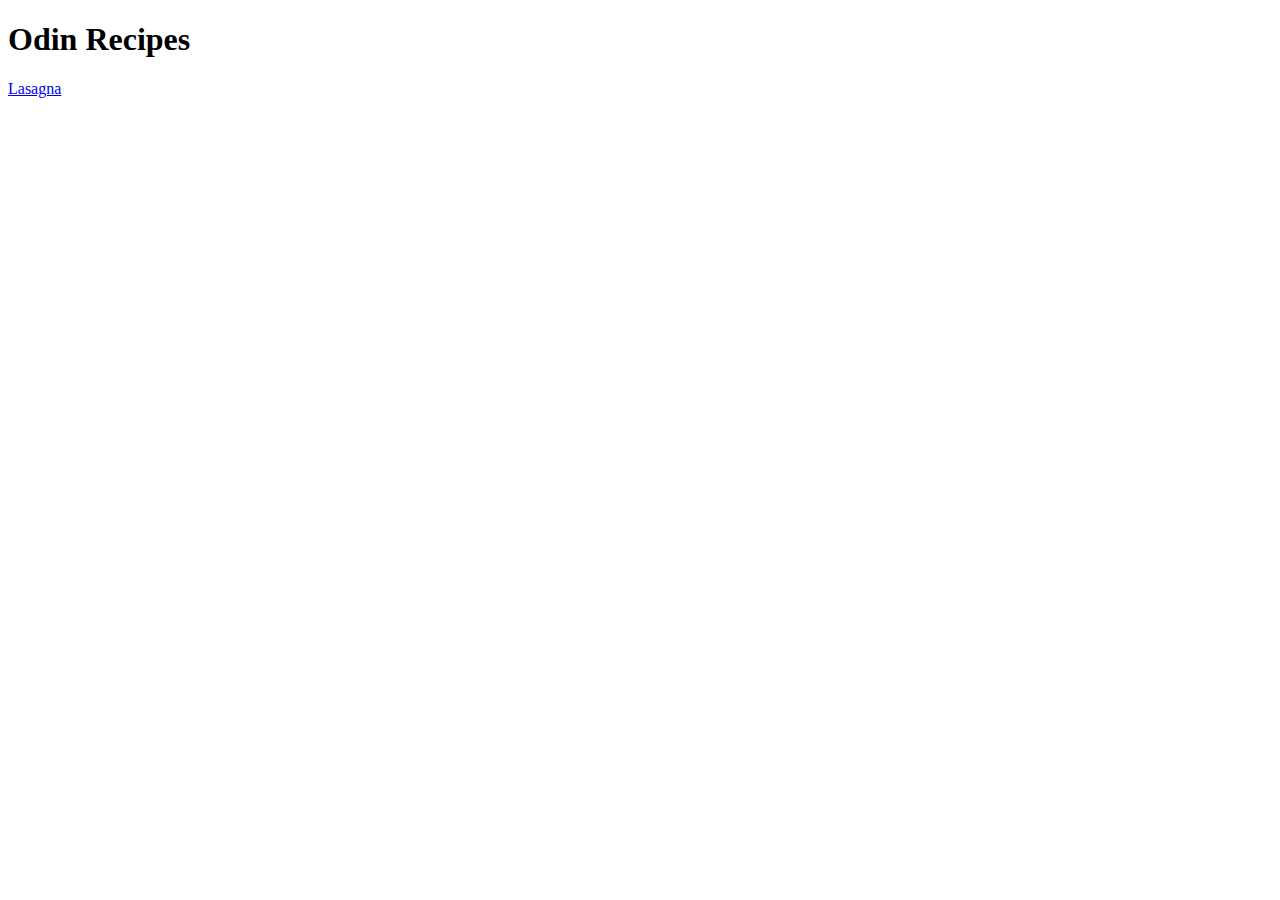
<file: index.html>
<!DOCTYPE html>
<html lang="en">
<head>
    <meta charset="UTF-8">
    <meta name="viewport" content="width=device-width, initial-scale=1.0">
    <title>Shakils recipes</title>
</head>
<body>
    <h1>Odin Recipes</h1>
    <a href="recipes/lasagna.html">Lasagna</a>
</body>
</html>
</file>
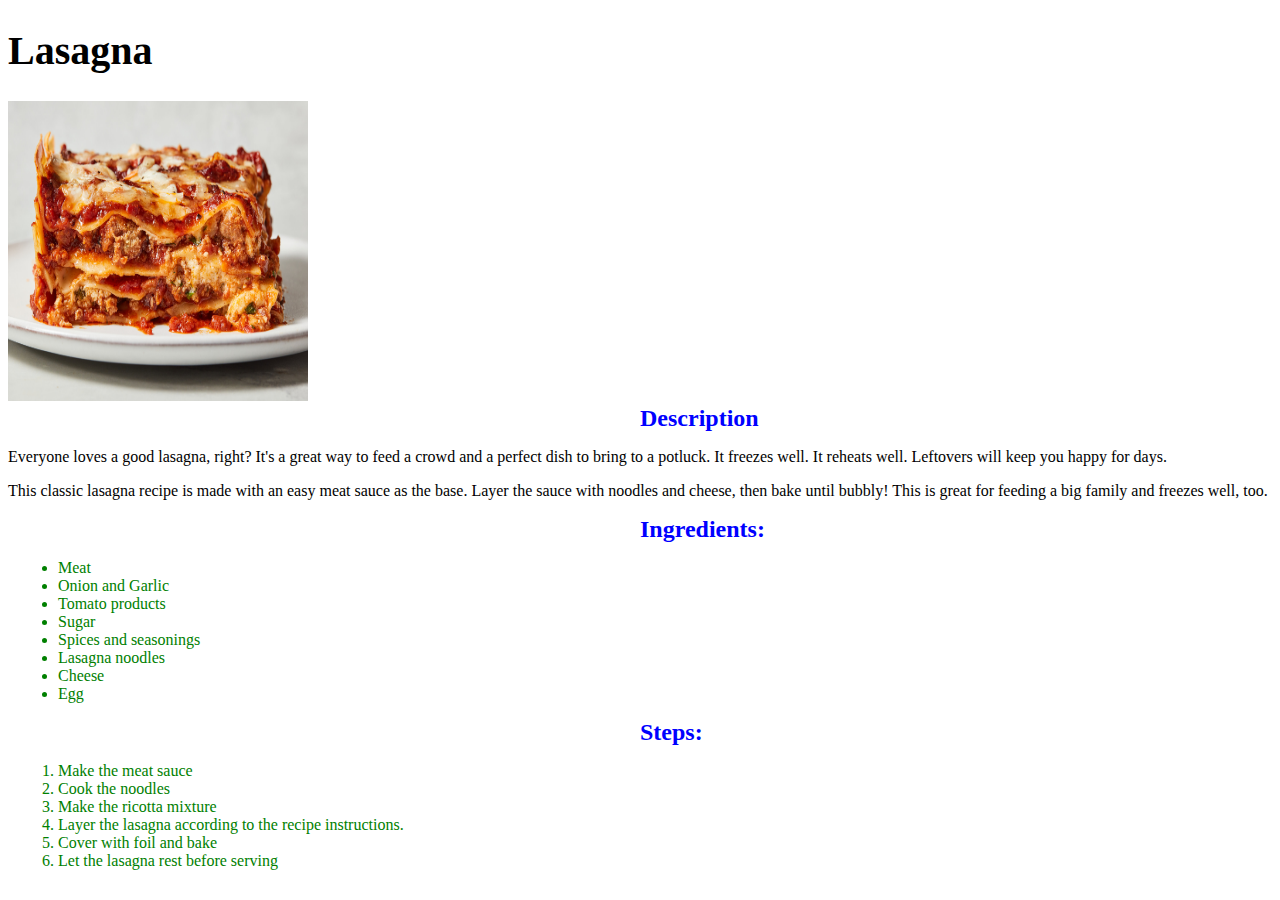
<file: recipes/lasagna.html>
<!DOCTYPE html>
<html lang="en">
<head>
    <meta charset="UTF-8">
    <meta name="viewport" content="width=device-width, initial-scale=1.0">
    <title>Favourite foods</title>
    <link rel="stylesheet" href="../styles.css">
</head>
<body>
    <h1>Lasagna</h1>
    <img src="../images/lasagna.jpg" alt="a delicious looking lasagna" width="300" height="300">
    <h2>Description</h2>
    <p>Everyone loves a good lasagna, right? It's a great way to feed a crowd and a perfect dish to bring to a potluck. It freezes well. It reheats well. Leftovers will keep you happy for days.</p>
    <p>This classic lasagna recipe is made with an easy meat sauce as the base. Layer the sauce with noodles and cheese, then bake until bubbly! This is great for feeding a big family and freezes well, too.</p>
    <h2>Ingredients:</h2>
     <ul>
        <li>Meat</li>
        <li>Onion and Garlic</li>
        <li>Tomato products</li>
        <li>Sugar</li>
        <li>Spices and seasonings</li>
        <li>Lasagna noodles</li>
        <li>Cheese</li>
        <li>Egg</li>
     </ul>
     <h2>Steps:</h2>
     <ol>
        <li>Make the meat sauce</li>
        <li>Cook the noodles</li>
        <li>Make the ricotta mixture</li>
        <li>Layer the lasagna according to the recipe instructions.</li>
        <li>Cover with foil and bake</li>
        <li>Let the lasagna rest before serving</li>
     </ol>
</body>
</html>
</file>
<file: styles.css>
p{
    font-family: 'Times New Roman', Times, serif;
}

h2{
  color: blue;
  margin: 0px 50%;
}

li{
    font-weight: lighter;
    margin: 0px 10px;
    color: green;
}

h1{
    font-size: 40px;
}
</file>
